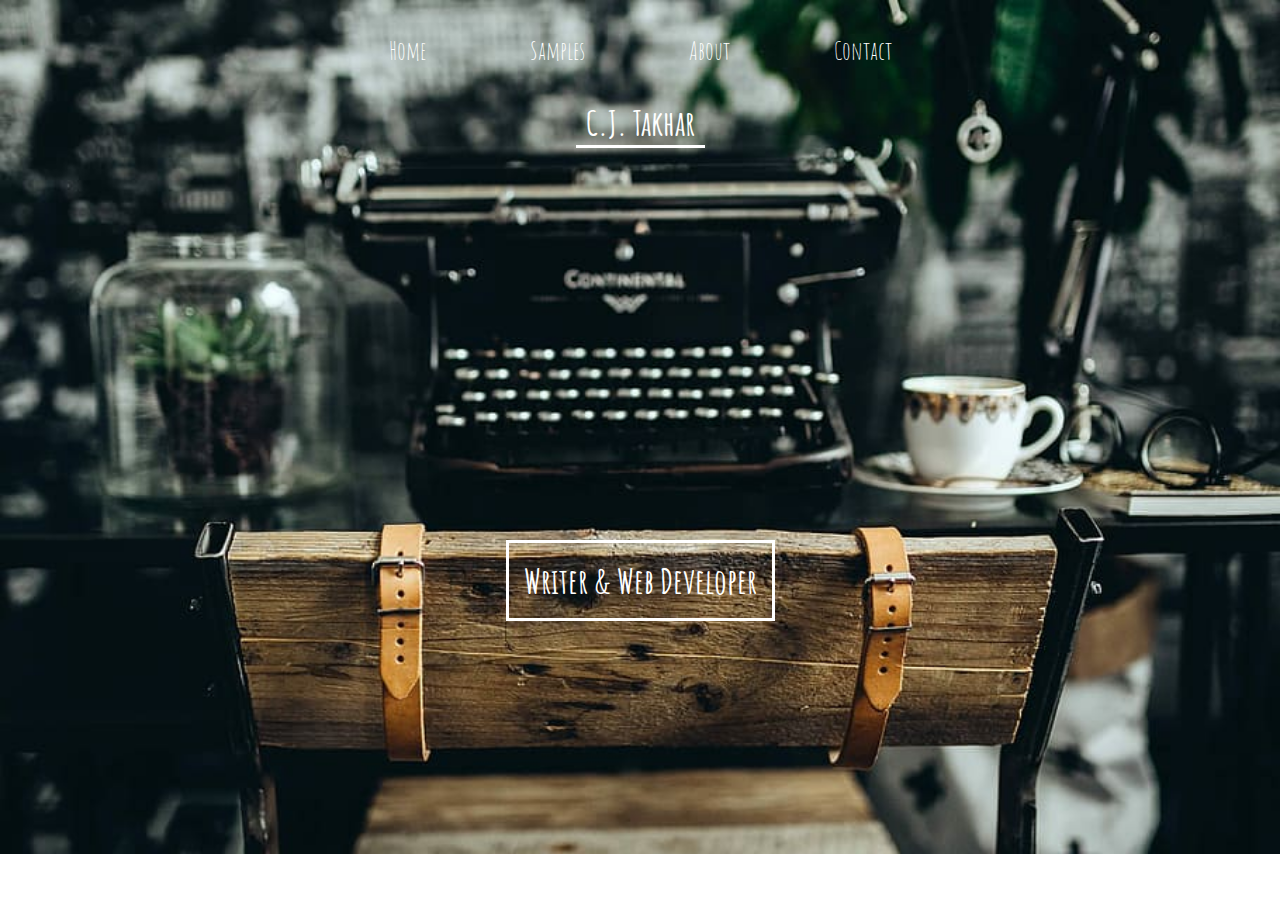
<file: index.html>
<!DOCTYPE html>
<html lang="eng">
<!--Header-->

<head>
  <meta charset="utf-8">
  <link rel="stylesheet" href="css/styles.css">
  <link href="https://fonts.googleapis.com/css2?family=Amatic+SC:wght@700&display=swap" rel="stylesheet">
  <link rel="icon" href="css/images/favicon.ico">
  <title>C.J. Takhar</title>
</head>
<!--Body-->

<body>
  <div class="top-container">
    <img class="typewriter" src="css/images/typewriter.jpg" alt="typewriter.jpg">
    <!-- Nav Bar -->
    <div class="nav">
      <a href="#home">Home</a>
      <a href="samples.html">Samples</a>
      <a href="about.html">About</a>
      <a href="contact.html">Contact</a>
    </div>
    <!-- Name -->
    <div class="name">
      <h1><a href="about.html">C.J. Takhar</a></h1>
    </div>
    <div class="bio">
      <h2><a href="samples.html">Writer & Web Developer</a></h2>
      <p></p>
    </div>
  </div>
  <!-- Footer -->
</body>

</html>
</file>
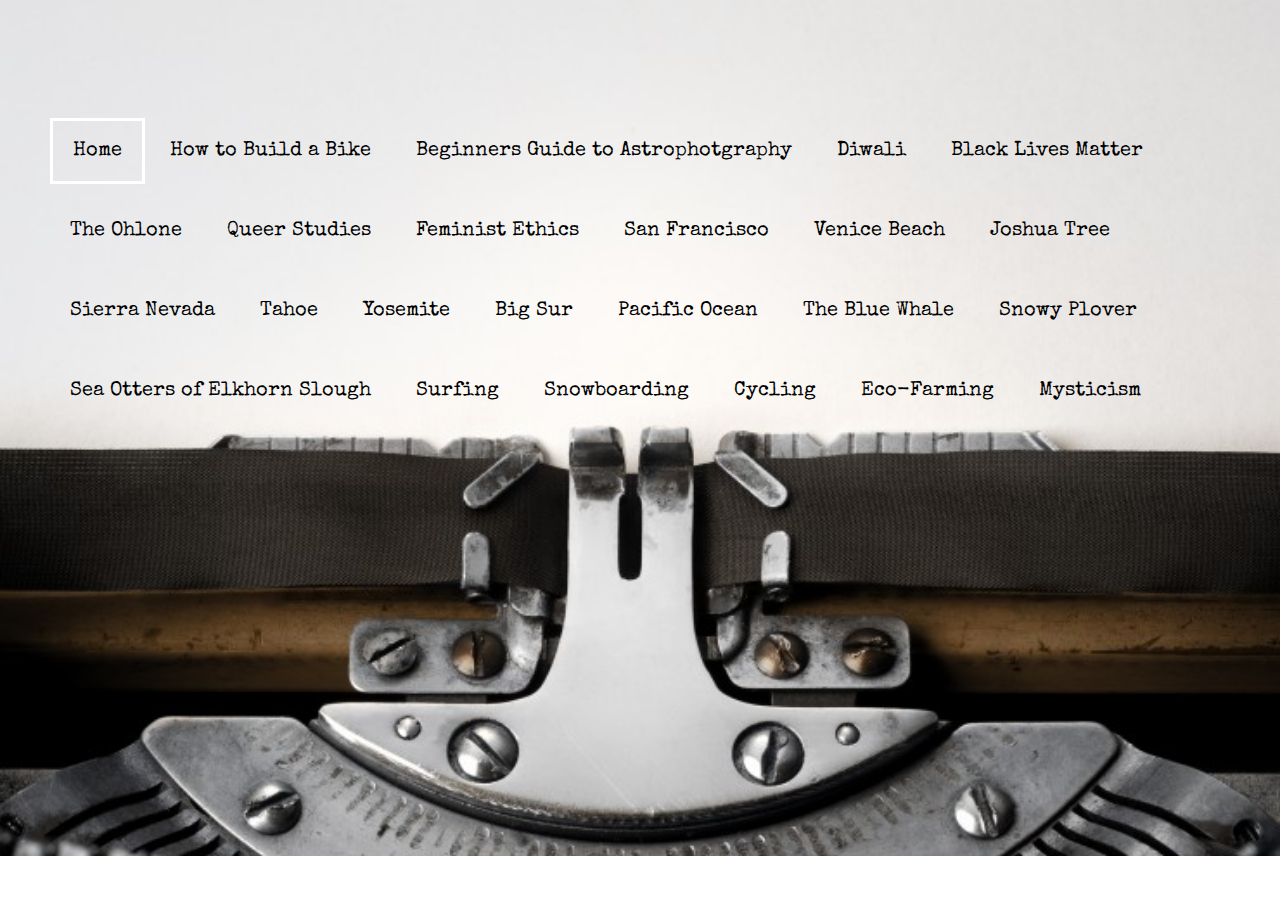
<file: samples.html>
<html lang="eng">

  <head>
    <meta charset="utf-8">
    <link rel="stylesheet" href="css/styles.css">
    <link rel="icon" href="css/images/favicon.ico">
    <link href="https://fonts.googleapis.com/css2?family=Special+Elite&display=swap" rel="stylesheet">
    <title>Writing Samples</title>
  </head>

  <body>
    <div class="top-container">
      <img class="typewriter-2" src="css/images/typewriter-2.jpg" alt="typewriter-2.jpg">

      <div class="nav-samples">
        <p>
        <a class="home" href="index.html">Home</a>
        <a href="bike.html">How to Build a Bike</a>
        <a href="astrophotography.html">Beginners Guide to Astrophotgraphy</a>
        <a href="#">Diwali</a>
        <a href="#">Black Lives Matter</a>
        <a href="#">The Ohlone</a>
        <a href="#">Queer Studies</a>
        <a href="#">Feminist Ethics</a>
        <a href="#">San Francisco</a>
        <a href="#">Venice Beach</a>
        <a href="#">Joshua Tree</a>
        <a href="#">Sierra Nevada</a>
        <a href="#">Tahoe</a>
        <a href="#">Yosemite</a>
        <a href="#">Big Sur</a>
        <a href="#">Pacific Ocean</a>
        <a href="#">The Blue Whale</a>
        <a href="#">Snowy Plover</a>
        <a href="#">Sea Otters of Elkhorn Slough</a>
        <a href="#">Surfing</a>
        <a href="#">Snowboarding</a>
        <a href="#">Cycling</a>
        <a href="#">Eco-Farming</a>
        <a href="#">Mysticism</a>
        </p>
      </div>

    </div>
  </body>

  </html>
</file>
<file: css/styles.css>
body {
  margin: 0;
  text-align: center;
}
h1 {
  font-size: 35px;
  color: white;
  border-bottom: solid;
  display: inline;
}
h2 {
  font-size: 35px;
  color: white;
  border: solid;
  display: inline;
  padding: 15px;
}
h3 {
  font-size: 16px;
  color: white;
  border: solid;
  display: inline-block;
  margin: 15px;
}
p {
  text-align: left;
}
.nav {
  margin: 10px auto;
  position: absolute;
  top: 25px;
  width: 100%;
}
.nav a {
  font-family: 'Amatic SC', cursive;
  text-decoration: none;
  color: white;
  margin: 50px;
  font-size: 25px;
  height: 20px;
}
.nav a:hover {
  border: solid white;
  padding: 5px 15px;

}
.nav-samples {
  margin: 25px;
  position: absolute;
  top: 45px;
  padding: 25px;
  line-height: 4;
  font-family: 'Special Elite', cursive;
  width: 90%;
  text-align: left;
}
.nav-samples a {
  text-decoration: none;
  color: black;
  padding: 20px;
  font-size: 20px;
  font-family: 'Special Elite', cursive;
}
.nav-samples a:hover {
  color: white;
  border: solid;
}
.name {
  font-family: 'Amatic SC', cursive;
  position: absolute;
  top: 100px;
  width: 100%;
}
.name a {
  text-decoration: none;
  color: white;
  padding: 10px;
}
.name a:hover {
  color: black;
  background-color: white;
  margin: 10px;
}
.home {
  border: solid white;

}
.bio {
  font-family: 'Amatic SC', cursive;
  position: relative;
  bottom: 300px;
}
.bio a {
  text-decoration: none;
  color: white;
}
.bio a:hover {
  color: black;
  background-color: white;
}
.typewriter {
  width: 100%;
}
.typewriter-2 {
  width: 100%;
}
</file>
